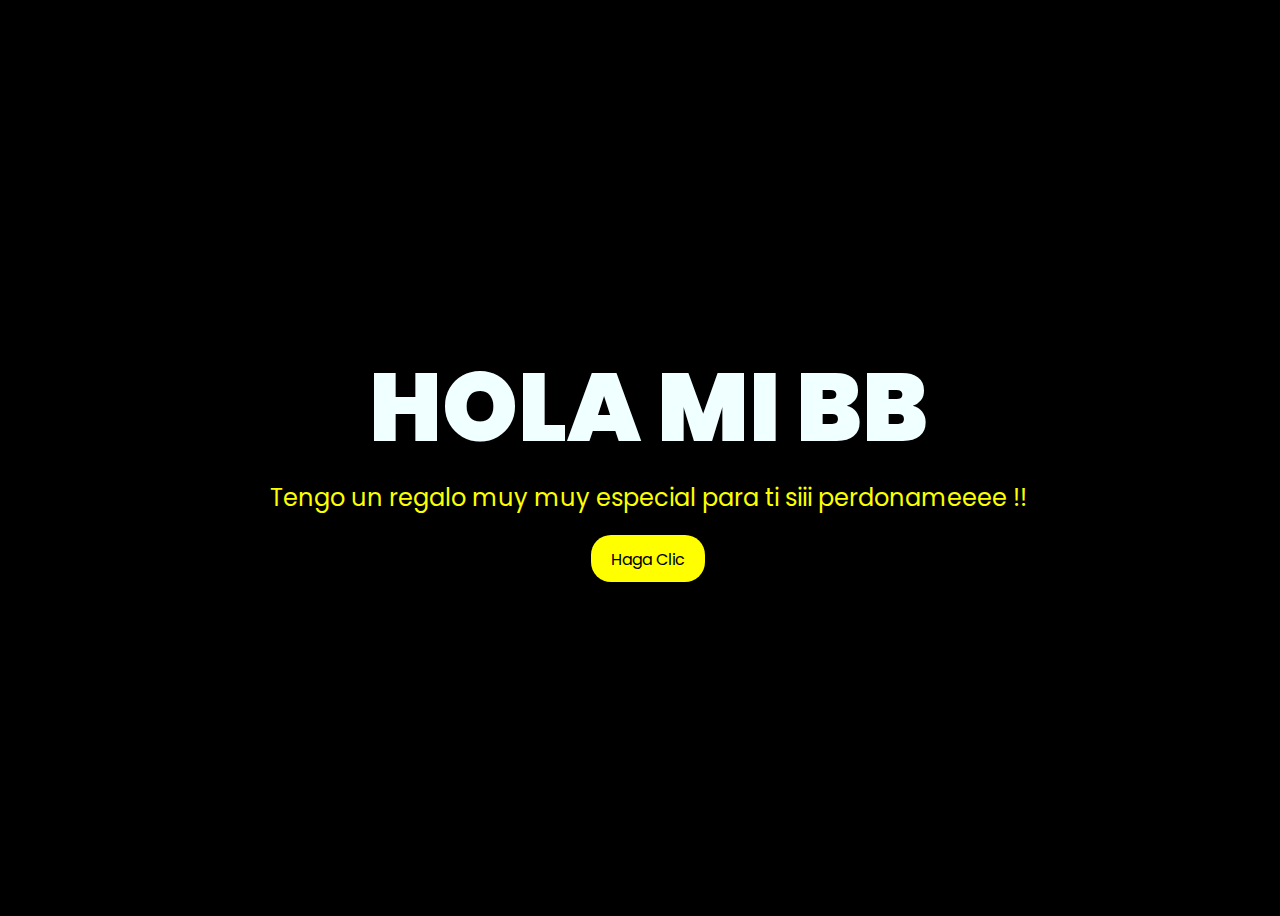
<file: index.html>
<!DOCTYPE html>
<html lang="en">
<head>
    <meta charset="UTF-8">
    <meta http-equiv="X-UA-Compatible" content="IE=edge">
    <meta name="viewport" content="width=device-width, initial-scale=1.0">
    <link rel="stylesheet" href="css/style.css">
    <link rel="icon" href="img/flowers.png" type="image/x-icon">
    <title>FLORES</title>
</head>
<body>
    <div class="greetings">

        <span>HOLA</span>
        <span>MI BB</span>

    </div>
    <div class="greetings">
        <span></span>
        <span></span>
        <span></span>
        <span></span>
        <span></span>
        <span></span>
    </div>
    <div class="description">
        <span>Tengo un regalo muy muy especial para ti siii perdonameeee !!</span>
    </div>
    <div class="button">
        <button>
            <a href="FLORES.html">Haga Clic</a>
        </button>
        
    </div>
</body>
</html>
</file>
<file: css/style.css>
@import url('https://fonts.googleapis.com/css2?family=Poppins:ital,wght@0,500;1,900&display=swap');
*{
    font-family: 'Poppins',cursive;
}
body{
    color: azure;
    width: 100%;
    height: 100vh;
    display: flex;
    flex-direction: column;
    align-items: center;
    justify-content: center;
    background-color: black;
}
.greetings{
    font-size: 6rem;
    font-weight: 900;
}
.greetings > span{
    animation: glow 2.5s ease-in-out infinite;
}
@keyframes glow{
    0%, 100%{
        color: #fff;
        text-shadow: 0 0 12px #fbff00, 0 0 50px #fbff00, 0 0 100px #fbff00;
    }
    10%, 90%{
        color: #696565;
        text-shadow: none;
    }
}
.greetings > span:nth-child(2){
    animation-delay: .2s ;
}
.greetings > span:nth-child(3){
    animation-delay: .4s ;
}
.greetings > span:nth-child(4){
    animation-delay: .6s;
}
.greetings > span:nth-child(5){
    animation-delay: .8s;
}

.description{
    font-size: 1.5rem;
    margin-bottom: 20px;
}

.button a{
    text-decoration: none;
    font-size: 1rem;
    color: #111;
}

@media screen and (max-width:574px){
    .greetings{
        display: block;
        font-size: 3rem;
        font-weight: 500;
        text-align: center;
    }
    .description{
        font-size: 1rem;
    }
    
    .button a{
        font-size: .5rem;
    }
}

.description{
    color: #fbff00;
}

/* Estilo para el botón */
.button button {
    background-color: yellow; /* Fondo amarillo */
    border: none; /* Sin bordes */
    padding: 10px 20px; /* Ajusta el relleno según tu preferencia */
    font-size: 18px; /* Tamaño de fuente */
    cursor: pointer;
    position: relative; /* Necesario para el resplandor */
    border-radius: 20px; /* Esquinas redondeadas */
    transition: background-color 0.3s ease-in-out; /* Transición suave para el color de fondo */
  }
  
  /* Estilo para el enlace dentro del botón */
  .button button a {
    text-decoration: none; /* Elimina el subrayado del enlace */
    color: inherit; /* Hereda el color del texto del botón */
  }
  
  /* Efecto de resplandor al pasar el cursor sobre el botón */
  .button button:hover {
    background-color: orange; /* Cambia el color de fondo al pasar el mouse a naranja */
    box-shadow: 0 0 10px yellow, 0 0 20px yellow, 0 0 30px yellow; /* Efecto de resplandor amarillo */
  }
</file>
